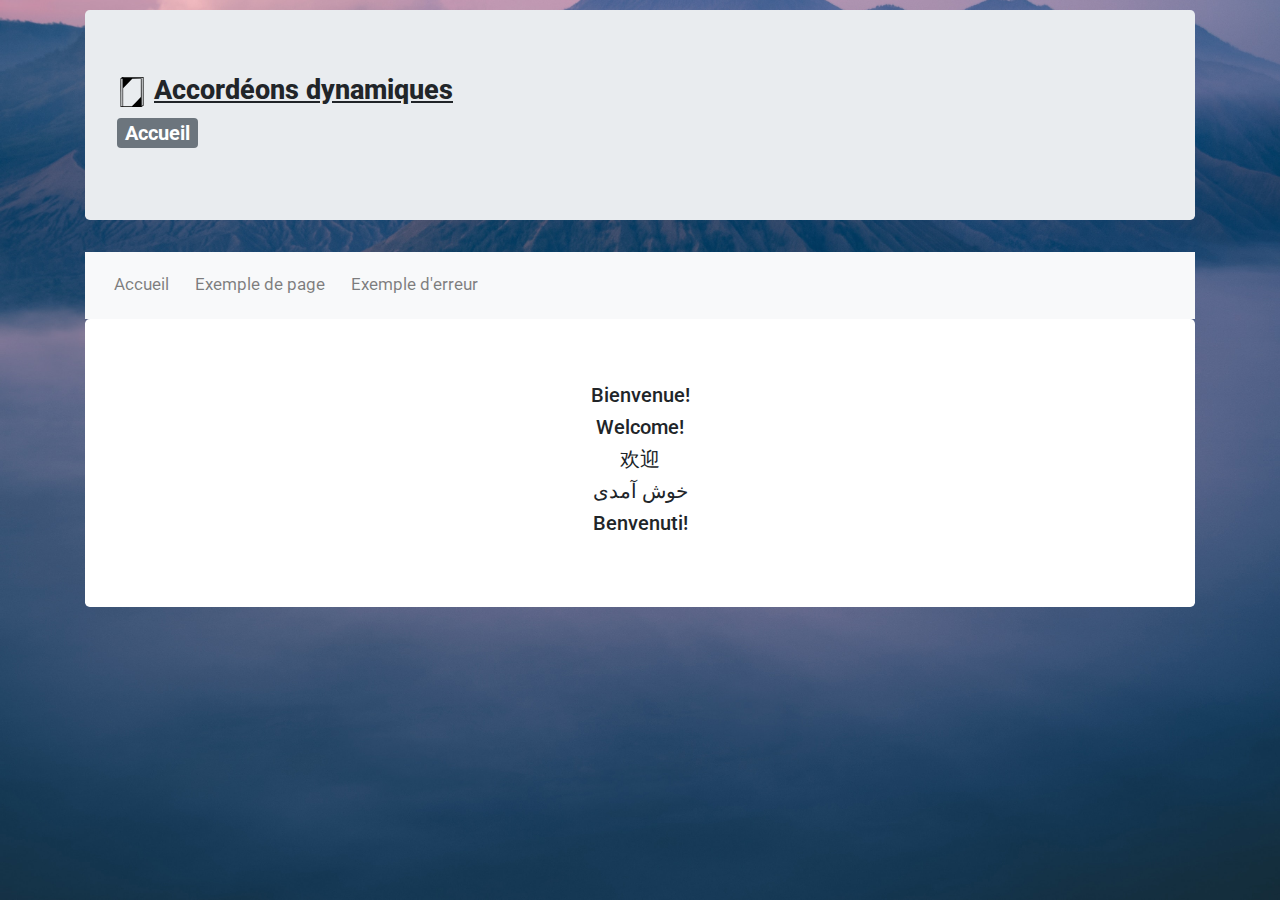
<file: index.html>
<!DOCTYPE html>
<html lang="fr">
<head>
    <meta charset="UTF-8">
    <meta name="viewport" content="width=device-width, initial-scale=1.0, user-scalable=no">
    <meta http-equiv="X-UA-Compatible" content="ie=edge">
    <title>Accordéons dynamiques</title>

    <!--FONTES-->
    <link href="https://fonts.googleapis.com/css?family=Roboto&display=swap" rel="stylesheet"> 

    <!--BIBLIOTHEQUES CSS POUR BOOTSTRAP-->
    <link rel="stylesheet" href="css/bootstrap.min.css">
    <link rel="stylesheet" href="https://cdnjs.cloudflare.com/ajax/libs/font-awesome/5.11.2/css/all.css">
    <link rel="stylesheet" href="css/app.css">

    <style>

    </style>
</head>
<body class="container">

    <!--DÉBUT HEADER-->
    <header class="jumbotron">
        <h2>
            <img src="img/logo.svg" alt="Logo">
            <strong>Accordéons dynamiques</strong>
        </h2>
        <h4>
            <span class="badge badge-secondary">Accueil</span>
        </h4>
    </header>
    <!--FIN HEADER-->

    <!--DÉBUT MAIN-->
    <main>
        <nav class="navbar navbar-expand-lg navbar-light bg-light">

        </nav>

        <main class="jumbotron bg-white d-flex flex-column justify-content-center align-items-center">
            <h5>Bienvenue!</h5>
            <h5>Welcome!</h5>
            <h5 title="huān yíng">欢迎</h5>
            <h5 title="xoš âmadi">خوش آمدی</h5>
            <h5>Benvenuti!</h5>
        </main>
    </main>
    <!--FIN MAIN-->

    <!--DÉBUT FOOTER-->
    <footer>
        
    </footer>
    <!--FIN FOOTER-->

    <!--BIBLIOTHEQUES POUR BOOTSTRAP-->
    <script src="js/bibliotheques/jquery.min.js"></script>
    <script src="js/bibliotheques/popper.min.js"></script>
    <script src="js/bibliotheques/bootstrap.min.js"></script>

    <!--SCRIPTS MAISON-->

    <script src="js/menu-navigation.js"></script>

    <script>

        insereMenu();
        
    </script>

</body>
</html>
</file>
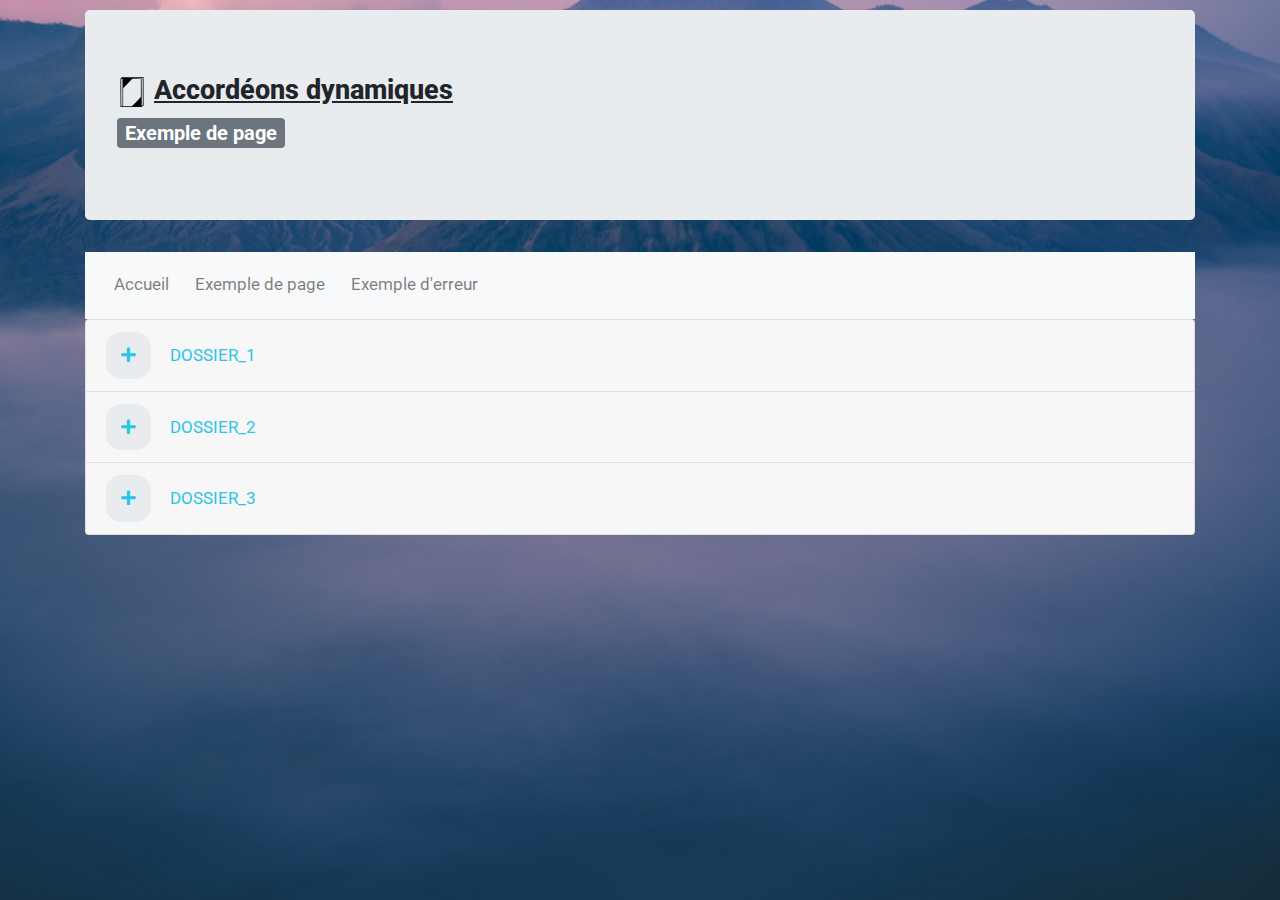
<file: page_exemple/exemple.html>
<!DOCTYPE html>
<html lang="fr">
<head>
    <meta charset="UTF-8">
    <meta name="viewport" content="width=device-width, initial-scale=1.0, user-scalable=no">
    <meta http-equiv="X-UA-Compatible" content="ie=edge">
    <title>Accordéons dynamiques</title>

    <!--FONTES-->
    <link href="https://fonts.googleapis.com/css?family=Roboto&display=swap" rel="stylesheet"> 

    <!--BIBLIOTHEQUES CSS POUR BOOTSTRAP-->
    <link rel="stylesheet" href="../css/bootstrap.min.css">
    <link rel="stylesheet" href="https://cdnjs.cloudflare.com/ajax/libs/font-awesome/5.11.2/css/all.css">
    <link rel="stylesheet" href="../css/app.css">

    <style>

    </style>
</head>
<body class="container">

    <!--DÉBUT HEADER-->
    <header class="jumbotron">
        <h2>
            <img src="../img/logo.svg" alt="Logo">
            <strong>Accordéons dynamiques</strong></h2>
        <h4><span class="badge badge-secondary" id="section"></span></h4>
    </header>
    <!--FIN HEADER-->

    <!--DÉBUT MAIN-->
    <main>
        <nav class="navbar navbar-expand-lg navbar-light bg-light">

        </nav>
        <div class="accordion" id="accordionExample">

        </div>
    </main>
    <!--FIN MAIN-->

    <!--DÉBUT FOOTER-->
    <footer>
        
    </footer>
    <!--FIN FOOTER-->

    <!--BIBLIOTHEQUES POUR BOOTSTRAP-->
    <script src="../js/bibliotheques/jquery.min.js"></script>
    <script src="../js/bibliotheques/popper.min.js"></script>
    <script src="../js/bibliotheques/bootstrap.min.js"></script>

    <!--SCRIPTS MAISON-->
    <script src="../js/menu-navigation.js"></script>
    <script src="js/liste.js"></script>
    <script src="js/nom-section.js"></script>
    <script src="../js/app.js"></script>

    <script>



    </script>

</body>
</html>
</file>
<file: css/app.css>
/*HIÉRARCHIE*/
a:link, a:visited, a:active {
    color: black;
}
a:focus, a:hover {
    color: #2CC4E7;
}
body {
    /*Source: https://en.wikipedia.org/wiki/Water_Cube, Charlie Fong*/
    /*Source: pexels-aron-visuals-1643113.jpg; https://www.pexels.com/photo/brown-mountains-1643113/  */
    background: url(../img/image-de-fond.jpg) no-repeat center bottom fixed;
    background-size: cover;
    /* background-color: azure; couleur si l'image se charge mal */
    font-family: 'Roboto', sans-serif;
}
button {
    min-height: 44px;
    min-width: 44px;
}
header {
    margin: 10px;
    padding: 10px;
}
i {
    background-color: #E8ECEF;
    border-radius: 15px;
    margin-right: 15px;
    padding: 15px;
}
img {
    height: 30px;
    width: 30px;
}
strong {
    font-weight: 800;
    text-decoration: underline;
}
ul {
    margin: 0;
    padding: 0 0 0 15px;
    list-style-type: square;
}
/*CLASSES*/
.card-body {
    font-size: 0.8em;
}
.card a:hover {
    text-decoration: none;
}
.card-header {
    color: #2CC4E7;
    font-size: 0.8em;
    user-select: none;
}
.card-header:hover {
    color: black;
    cursor: pointer;
}
.gras {
    color: red;
    font-weight: bold;
    text-decoration: underline !important;
}
.jumbotron {
    margin-left: 0;
    margin-right: 0;
}
.nav-link {
    font-size: 0.8em;
    margin: 5px;
}

/*MEDIA QUERIES*/
@media screen and (max-width: 759px) {
    h2, h4, body {
        font-size: 1em;         
    }
}
@media screen and (min-width: 760px) {
    h2, h4, body {
        font-size: 1.1em;
    }
}
@media screen and (min-width: 1100px) {
    h2, h4, body {
        font-size: 1.3em;
    }
}
@media screen and (min-width: 2000px) {
    h2, h4, body {
        font-size: 1.5em;
    }
}
</file>
